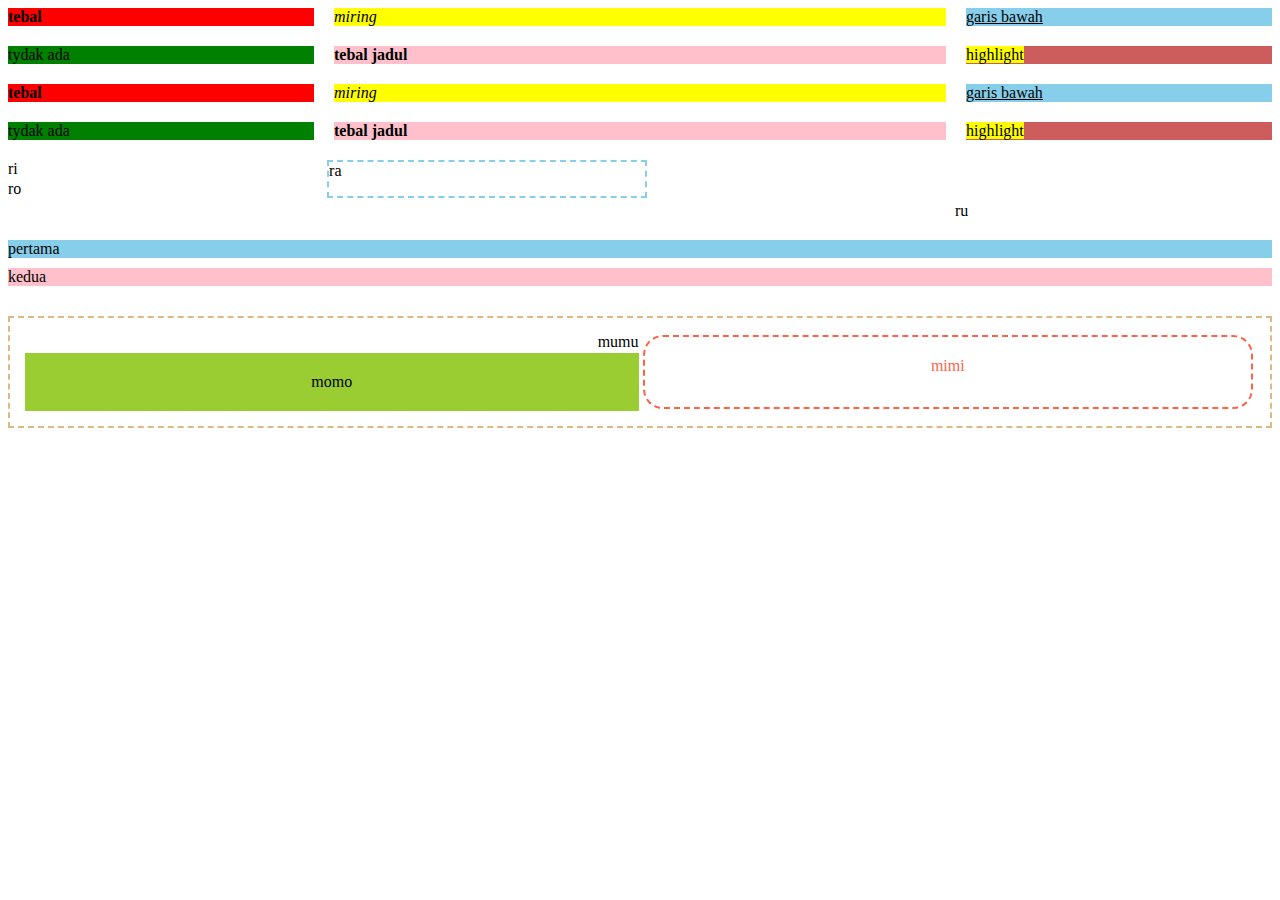
<file: index.html>
<!DOCTYPE html>
<html lang="en">
<head>
    <meta charset="UTF-8">
    <meta name="viewport" content="width=device-width, initial-scale=1.0">
    <title>Document</title>
    <link rel="stylesheet" href="style.css" rel="stylesheet">
</head>
<body>
    <section>
        <div id="grid" class="container-grid">
            <div class="bg-red">
                <strong>tebal</strong>
            </div>
            <div class="bg-yellow">
                <em>miring</em>
            </div>
            <div class="bg-skyblue">
                <u>garis bawah</u>
            </div>
            <div class="bg-green">
                tydak ada
            </div>
            <div class="bg-pink">
                <b>tebal jadul</b>
            </div>
            <div class="bg-cream">
                <mark>highlight</mark>
            </div>
            <!-- aku kaya -->
            <div class="bg-red">
                <strong>tebal</strong>
            </div>
            <div class="bg-yellow">
                <em>miring</em>
            </div>
            <div class="bg-skyblue">
                <u>garis bawah</u>
            </div>
            <div class="bg-green">
                tydak ada
            </div>
            <div class="bg-pink">
                <b>tebal jadul</b>
            </div>
            <div class="bg-cream">
                <mark>highlight</mark>
            </div>
        </div>

        <!-- p -->

        <div id="grid2" class="container-grid2">
            <div class="ra">
                ra
            </div>
            <div class="ri">
                ri
            </div>
            <div class="ru">
                ru
            </div>
            <div class="ro">
                ro
            </div>
        </div>

        <!-- p -->

        <div id="grid3" class="container-grid3">
            <div class="bg-skyblue">
                pertama
            </div>
            <div class="bg-pink">
                kedua
            </div>
        </div>

        <!-- p -->

        <div class="wrap-3">
            <div class="shell">mimi</div>
            <div class="hero">mumu</div>
            <div class="footer">momo</div>
        </div>



    </section>
</body>


</html>
</file>
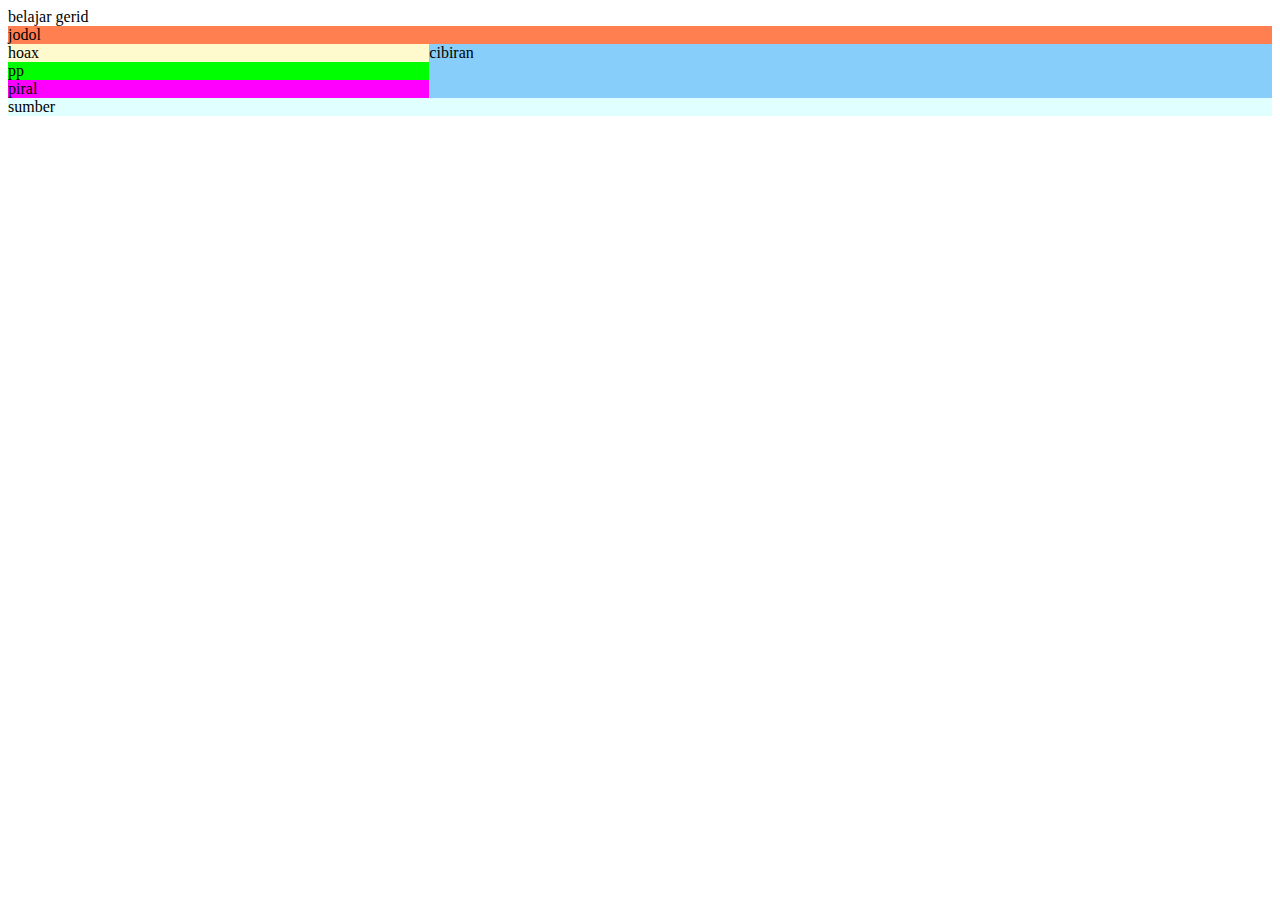
<file: bid'ah/grid.html>
<!DOCTYPE html>
<html lang="en">
<head>
    <meta charset="UTF-8">
    <meta name="viewport" content="width=device-width, initial-scale=1.0">
    <title>Document</title>
    <link rel="stylesheet" href="grid.css" rel="stylesheet>
</head>
<body>
    <h1 style="text-align: center;">belajar gerid</h1>
    <div class="container">
         <div class="header">jodol</div>
         <div class="profile">pp</div>
         <div class="sidebar">piral</div>
         <div class="main">hoax</div>
         <div class="comment">cibiran</div> 
         <div class="footer">sumber</div>
        

    </div>
</body>
</html>
</file>
<file: style.css>
.container-flex {
    display: flex;
}

.container-grid {
    display: grid;
    grid-column: 1fr 3fr 1fr;
    grid-row: 1fr 3fr 1fr;
    grid-template-columns: 1fr 2fr 1fr;
    /* gap: 20px; */
    column-gap: 20px;
    row-gap: 20px;
}

.bg-red {
    background-color: red;
}
.bg-skyblue {
    background-color: skyblue;
}
.bg-green {
    background-color: green;
}

.bg-yellow {
    background-color: yellow;
}

.bg-pink {
    background-color: pink;
}

.bg-cream {
    background-color: indianred;
}

/* agak laen */

.container-grid2 {
    margin-top: 20px;
    display: grid;
    gap: 2px;
    grid-template-areas: "ri ra" "ro ra" ; 
}


.ra {
    border: skyblue 2px dashed;
    grid-area: ra;
}
.ri {
    grid-area: ri;
}
.ru {
    grid-area: ru;
}
.ro {
    grid-area: ro;
}



/* lebh laen */

.container-grid3 {
    margin-top: 20px;
    display: grid;
    gap: 10px;
}


/* ketinggalan இ௰இ */

.wrap-3 {
    margin-top: 30px;
    display: grid;
    gap: 2px;
    grid-template-areas: "mumu mimi" "momo mimi";
    border: burlywood 2px dashed;
    padding: 15px;
    
}

.shell {
    grid-area: mimi;
    margin: 2px;
    color: tomato;
    border: tomato 2px dashed;
    text-align: center;
    padding: 20px;
    border-radius: 20px;
}

.hero {
    grid-area: mumu;
    text-align: right;
    
}

.footer {
    grid-area: momo;
    background-color: yellowgreen;
    text-align: center;
    padding: 20px;

}
</file>
<file: bid'ah/grid.css>
.container {
    display: grid;
    grid-template-columns: 1fr 2fr ;
    grid-template-areas: "jodol jodol" "hoax cibiran" "pp cibiran" "piral cibiran" "sumber sumber";
}

.header {
    grid-area: jodol;
    background-color: coral;
}

.profile {
    grid-area: pp;
    background-color: lime;
}

.sidebar {
    grid-area: piral;
    background-color: magenta;
}

.main {
    grid-area: hoax;
    background-color: lemonchiffon;
}

.comment {
    grid-area: cibiran;
    background-color: lightskyblue;
}

.footer {
    grid-area: sumber;
    background-color: lightcyan;
}
</file>
